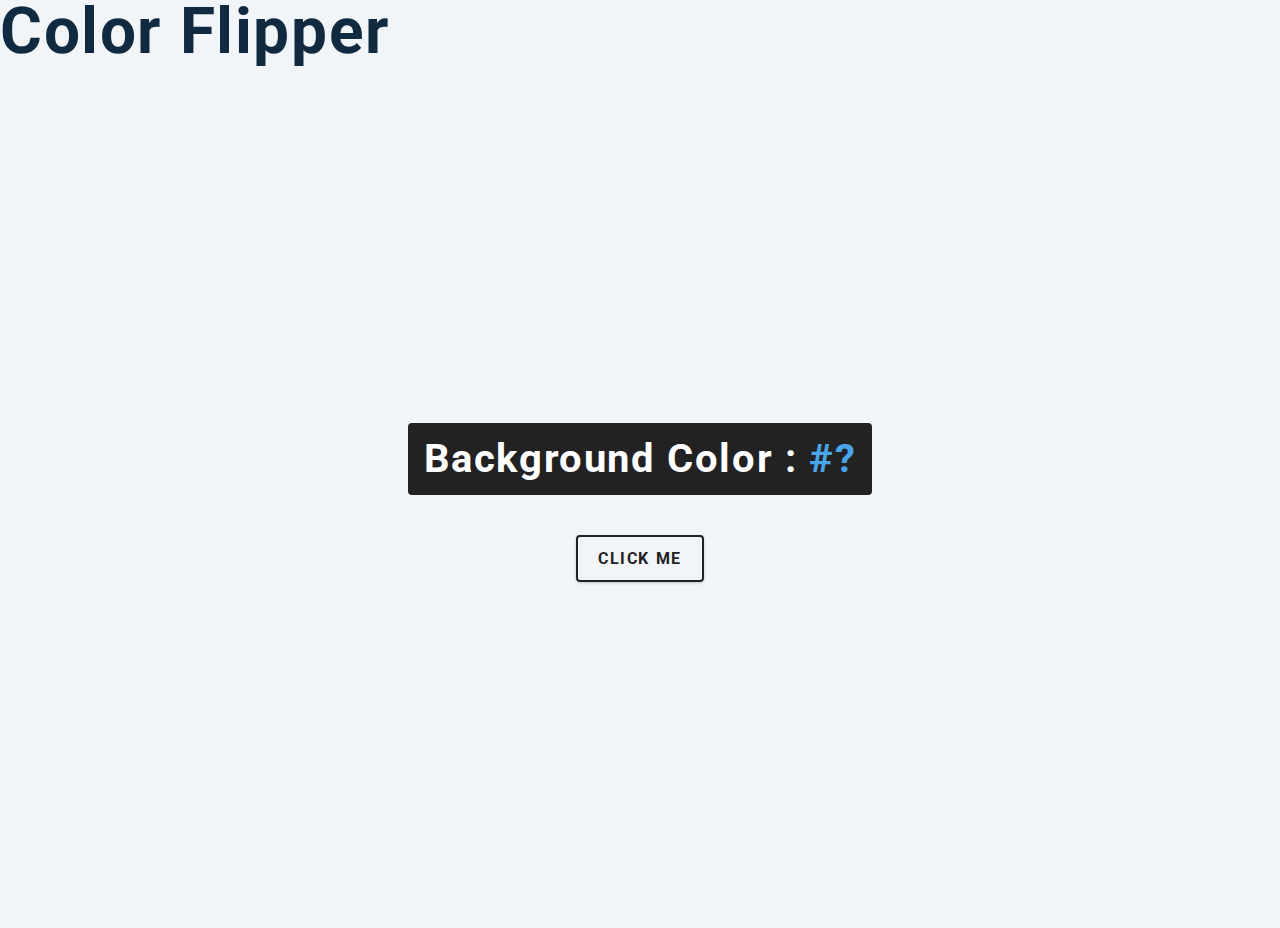
<file: setup/index.html>
<!DOCTYPE html>
<html lang="en">
  <head>
    <meta charset="UTF-8" />
    <meta name="viewport" content="width=device-width, initial-scale=1.0" />
    <title>Color Flipper || Simple</title>

    <!-- styles -->
    <link rel="stylesheet" href="styles.css" />
  </head>
  <body>
    <h1>color flipper</h1>
    <!-- javascript -->

    <main>
      <div class="container">
        <h2>background color : <span class="color">#?</span></h2>
        <button class="btn btn-hero" id="btn">click me</button>
      </div>
    </main>
    
    <script src="app.js"></script>
  </body>
</html>
</file>
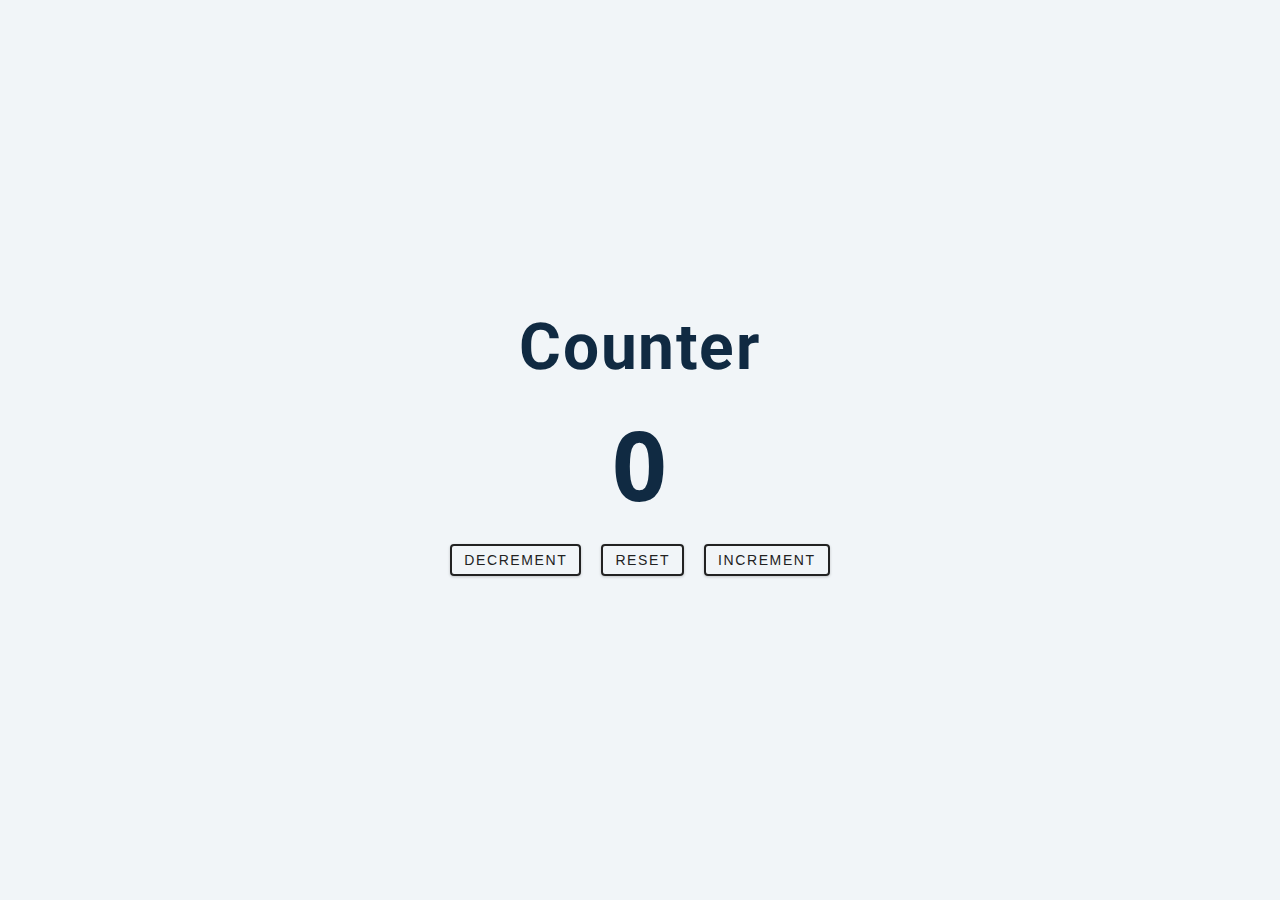
<file: 02-counter/setup/index.html>
<!DOCTYPE html>
<html lang="en">
  <head>
    <meta charset="UTF-8" />
    <meta name="viewport" content="width=device-width, initial-scale=1.0" />
    <title>Counter</title>
    <link rel="stylesheet" href="styles.css" />
  </head>
  <body>
    <main>
      <div class="container">
        <h1>Counter</h1>
        <div id="valor">0</div>
        <button id="diminuir" class="btn">Decrement</button>
        <button id="resetar" class="btn">Reset</button>
        <button id="aumentar" class="btn">Increment</button>
      </div>
    </main>
    <script src="app.js"></script>
  </body>
</html>
</file>
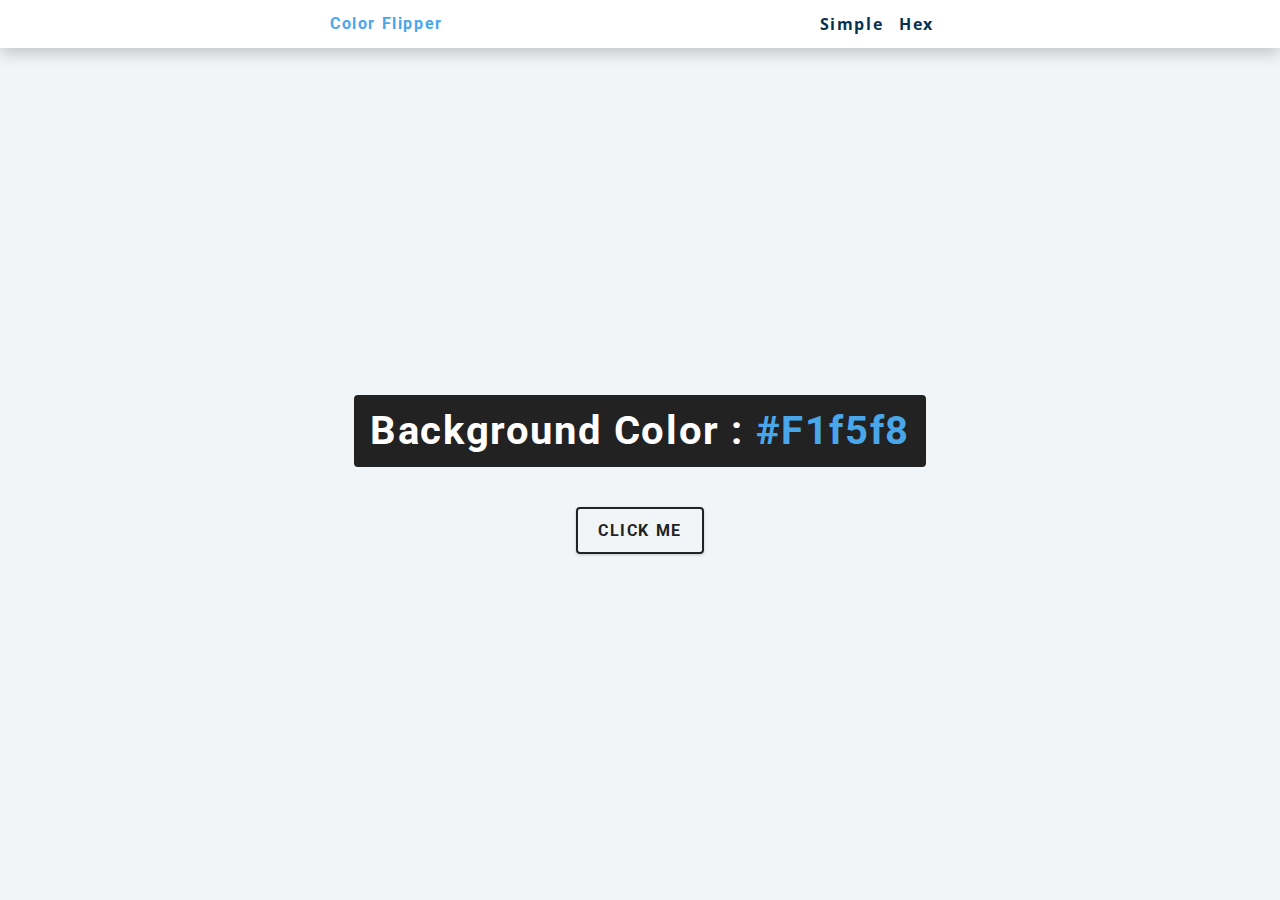
<file: setup/hex.html>
<!DOCTYPE html>
<html lang="en">
  <head>
    <meta charset="UTF-8" />
    <meta name="viewport" content="width=device-width, initial-scale=1.0" />
    <title>
      Color Flipper || Simple
    </title>

    <!-- styles -->
    <link rel="stylesheet" href="styles.css" />
  </head>

  <body>
    <nav>
      <div class="nav-center">
        <h4>color flipper</h4>
        <ul class="nav-links">
          <li><a href="index.html">simple</a></li>
          <li><a href="hex.html">hex</a></li>
        </ul>
      </div>
    </nav>

    <main>
      <div class="container">
        <h2>background color : <span class="color">#f1f5f8</span></h2>
        <button class="btn btn-hero" id="btn">click me</button>
      </div>
    </main>
    
    <!-- javascript -->
    <script src="hex.js"></script>
  </body>
</html>
</file>
<file: setup/styles.css>
/*
=============== 
Fonts
===============
*/
@import url("https://fonts.googleapis.com/css?family=Open+Sans|Roboto:400,700&display=swap");

/*
=============== 
Variables
===============
*/

:root {
  /* dark shades of primary color*/
  --clr-primary-1: hsl(205, 86%, 17%);
  --clr-primary-2: hsl(205, 77%, 27%);
  --clr-primary-3: hsl(205, 72%, 37%);
  --clr-primary-4: hsl(205, 63%, 48%);
  /* primary/main color */
  --clr-primary-5: hsl(205, 78%, 60%);
  /* lighter shades of primary color */
  --clr-primary-6: hsl(205, 89%, 70%);
  --clr-primary-7: hsl(205, 90%, 76%);
  --clr-primary-8: hsl(205, 86%, 81%);
  --clr-primary-9: hsl(205, 90%, 88%);
  --clr-primary-10: hsl(205, 100%, 96%);
  /* darkest grey - used for headings */
  --clr-grey-1: hsl(209, 61%, 16%);
  --clr-grey-2: hsl(211, 39%, 23%);
  --clr-grey-3: hsl(209, 34%, 30%);
  --clr-grey-4: hsl(209, 28%, 39%);
  /* grey used for paragraphs */
  --clr-grey-5: hsl(210, 22%, 49%);
  --clr-grey-6: hsl(209, 23%, 60%);
  --clr-grey-7: hsl(211, 27%, 70%);
  --clr-grey-8: hsl(210, 31%, 80%);
  --clr-grey-9: hsl(212, 33%, 89%);
  --clr-grey-10: hsl(210, 36%, 96%);
  --clr-white: #fff;
  --clr-red-dark: hsl(360, 67%, 44%);
  --clr-red-light: hsl(360, 71%, 66%);
  --clr-green-dark: hsl(125, 67%, 44%);
  --clr-green-light: hsl(125, 71%, 66%);
  --clr-black: #222;
  --ff-primary: "Roboto", sans-serif;
  --ff-secondary: "Open Sans", sans-serif;
  --transition: all 0.3s linear;
  --spacing: 0.1rem;
  --radius: 0.25rem;
  --light-shadow: 0 5px 15px rgba(0, 0, 0, 0.1);
  --dark-shadow: 0 5px 15px rgba(0, 0, 0, 0.2);
  --max-width: 1170px;
  --fixed-width: 620px;
}
/*
=============== 
Global Styles
===============
*/

*,
::after,
::before {
  margin: 0;
  padding: 0;
  box-sizing: border-box;
}
body {
  font-family: var(--ff-secondary);
  background: var(--clr-grey-10);
  color: var(--clr-grey-1);
  line-height: 1.5;
  font-size: 0.875rem;
}
ul {
  list-style-type: none;
}
a {
  text-decoration: none;
}
h1,
h2,
h3,
h4 {
  letter-spacing: var(--spacing);
  text-transform: capitalize;
  line-height: 1.25;
  margin-bottom: 0.75rem;
  font-family: var(--ff-primary);
}
h1 {
  font-size: 3rem;
}
h2 {
  font-size: 2rem;
}
h3 {
  font-size: 1.25rem;
}
h4 {
  font-size: 0.875rem;
}
p {
  margin-bottom: 1.25rem;
  color: var(--clr-grey-5);
}
@media screen and (min-width: 800px) {
  h1 {
    font-size: 4rem;
  }
  h2 {
    font-size: 2.5rem;
  }
  h3 {
    font-size: 1.75rem;
  }
  h4 {
    font-size: 1rem;
  }
  body {
    font-size: 1rem;
  }
  h1,
  h2,
  h3,
  h4 {
    line-height: 1;
  }
}
/*  global classes */

/* section */
.section {
  padding: 5rem 0;
}

.section-center {
  width: 90vw;
  margin: 0 auto;
  max-width: 1170px;
}
@media screen and (min-width: 992px) {
  .section-center {
    width: 95vw;
  }
}
main {
  min-height: 100vh;
  display: grid;
  place-items: center;
}

/*
=============== 
Nav
===============
*/
nav {
  background: var(--clr-white);
  height: 3rem;
  display: grid;
  align-items: center;
  box-shadow: var(--dark-shadow);
}
.nav-center {
  width: 90vw;
  max-width: var(--fixed-width);
  margin: 0 auto;
  display: flex;
  align-items: center;
  justify-content: space-between;
}
.nav-center h4 {
  margin-bottom: 0;
  color: var(--clr-primary-5);
}
.nav-links {
  display: flex;
}
nav a {
  text-transform: capitalize;
  font-weight: 700;
  font-size: 1rem;
  color: var(--clr-primary-1);
  letter-spacing: var(--spacing);
  margin-right: 1rem;
}
nav a:hover {
  color: var(--clr-primary-5);
}
/*
=============== 
Container
===============
*/
main {
  min-height: calc(100vh - 3rem);
  display: grid;
  place-items: center;
}
.container {
  text-align: center;
}
.container h2 {
  background: var(--clr-black);
  color: var(--clr-white);
  padding: 1rem;
  border-radius: var(--radius);
  margin-bottom: 2.5rem;
}
.color {
  color: var(--clr-primary-5);
}
.btn-hero {
  font-family: var(--ff-primary);
  text-transform: uppercase;
  background: transparent;
  color: var(--clr-black);
  letter-spacing: var(--spacing);
  display: inline-block;
  font-weight: 700;
  transition: var(--transition);
  border: 2px solid var(--clr-black);
  cursor: pointer;
  box-shadow: 0 1px 3px rgba(0, 0, 0, 0.2);
  border-radius: var(--radius);
  font-size: 1rem;
  padding: 0.75rem 1.25rem;
}
.btn-hero:hover {
  color: var(--clr-white);
  background: var(--clr-black);
}
</file>
<file: 02-counter/setup/styles.css>
@import url("https://fonts.googleapis.com/css?family=Open+Sans|Roboto:400,700&display=swap");

:root {
  --clr-primary-1: hsl(205, 86%, 17%);
  --clr-primary-2: hsl(205, 77%, 27%);
  --clr-primary-3: hsl(205, 72%, 37%);
  --clr-primary-4: hsl(205, 63%, 48%);
  --clr-primary-5: hsl(205, 78%, 60%);
  --clr-primary-6: hsl(205, 89%, 70%);
  --clr-primary-7: hsl(205, 90%, 76%);
  --clr-primary-8: hsl(205, 86%, 81%);
  --clr-primary-9: hsl(205, 90%, 88%);
  --clr-primary-10: hsl(205, 100%, 96%);
  --clr-grey-1: hsl(209, 61%, 16%);
  --clr-grey-2: hsl(211, 39%, 23%);
  --clr-grey-3: hsl(209, 34%, 30%);
  --clr-grey-4: hsl(209, 28%, 39%);
  --clr-grey-5: hsl(210, 22%, 49%);
  --clr-grey-6: hsl(209, 23%, 60%);
  --clr-grey-7: hsl(211, 27%, 70%);
  --clr-grey-8: hsl(210, 31%, 80%);
  --clr-grey-9: hsl(212, 33%, 89%);
  --clr-grey-10: hsl(210, 36%, 96%);
  --clr-white: #fff;
  --clr-red-dark: hsl(360, 67%, 44%);
  --clr-red-light: hsl(360, 71%, 66%);
  --clr-green-dark: hsl(125, 67%, 44%);
  --clr-green-light: hsl(125, 71%, 66%);
  --clr-black: #222;
  --ff-primary: "Roboto", sans-serif;
  --ff-secondary: "Open Sans", sans-serif;
  --transition: all 0.3s linear;
  --spacing: 0.1rem;
  --radius: 0.25rem;
  --light-shadow: 0 5px 15px rgba(0, 0, 0, 0.1);
  --dark-shadow: 0 5px 15px rgba(0, 0, 0, 0.2);
  --max-width: 1170px;
  --fixed-width: 620px;
}

*,
::after,
::before {
  margin: 0;
  padding: 0;
  box-sizing: border-box;
}

body {
  font-family: var(--ff-secondary);
  background: var(--clr-grey-10);
  color: var(--clr-grey-1);
  line-height: 1.5;
  font-size: 0.875rem;
}

ul {
  list-style-type: none;
}

a {
  text-decoration: none;
}

h1,
h2,
h3,
h4 {
  letter-spacing: var(--spacing);
  text-transform: capitalize;
  line-height: 1.25;
  margin-bottom: 0.75rem;
  font-family: var(--ff-primary);
}

h1 {
  font-size: 3rem;
}

h2 {
  font-size: 2rem;
}

h3 {
  font-size: 1.25rem;
}

h4 {
  font-size: 0.875rem;
}

p {
  margin-bottom: 1.25rem;
  color: var(--clr-grey-5);
}

@media screen and (min-width: 800px) {
  h1 {
    font-size: 4rem;
  }
  h2 {
    font-size: 2.5rem;
  }
  h3 {
    font-size: 1.75rem;
  }
  h4 {
    font-size: 1rem;
  }
  body {
    font-size: 1rem;
  }
  h1,
  h2,
  h3,
  h4 {
    line-height: 1;
  }
}

.section {
  padding: 5rem 0;
}

.section-center {
  width: 90vw;
  margin: 0 auto;
  max-width: 1170px;
}

@media screen and (min-width: 992px) {
  .section-center {
    width: 95vw;
  }
}

main {
  min-height: 100vh;
  display: grid;
  place-items: center;
}

.container {
  text-align: center;
}

/* identificador do caralho do zero */
#valor {
  font-size: 6rem;
  font-weight: bold;
}

.btn {
  text-transform: uppercase;
  background: transparent;
  color: var(--clr-black);
  padding: 0.375rem 0.75rem;
  letter-spacing: var(--spacing);
  display: inline-block;
  transition: var(--transition);
  font-size: 0.875rem;
  border: 2px solid var(--clr-black);
  cursor: pointer;
  box-shadow: 0 1px 3px rgba(0, 0, 0, 0.2);
  border-radius: var(--radius);
  margin: 0.5rem;
}

.btn:hover {
  color: var(--clr-white);
  background: var(--clr-black);
}
</file>
